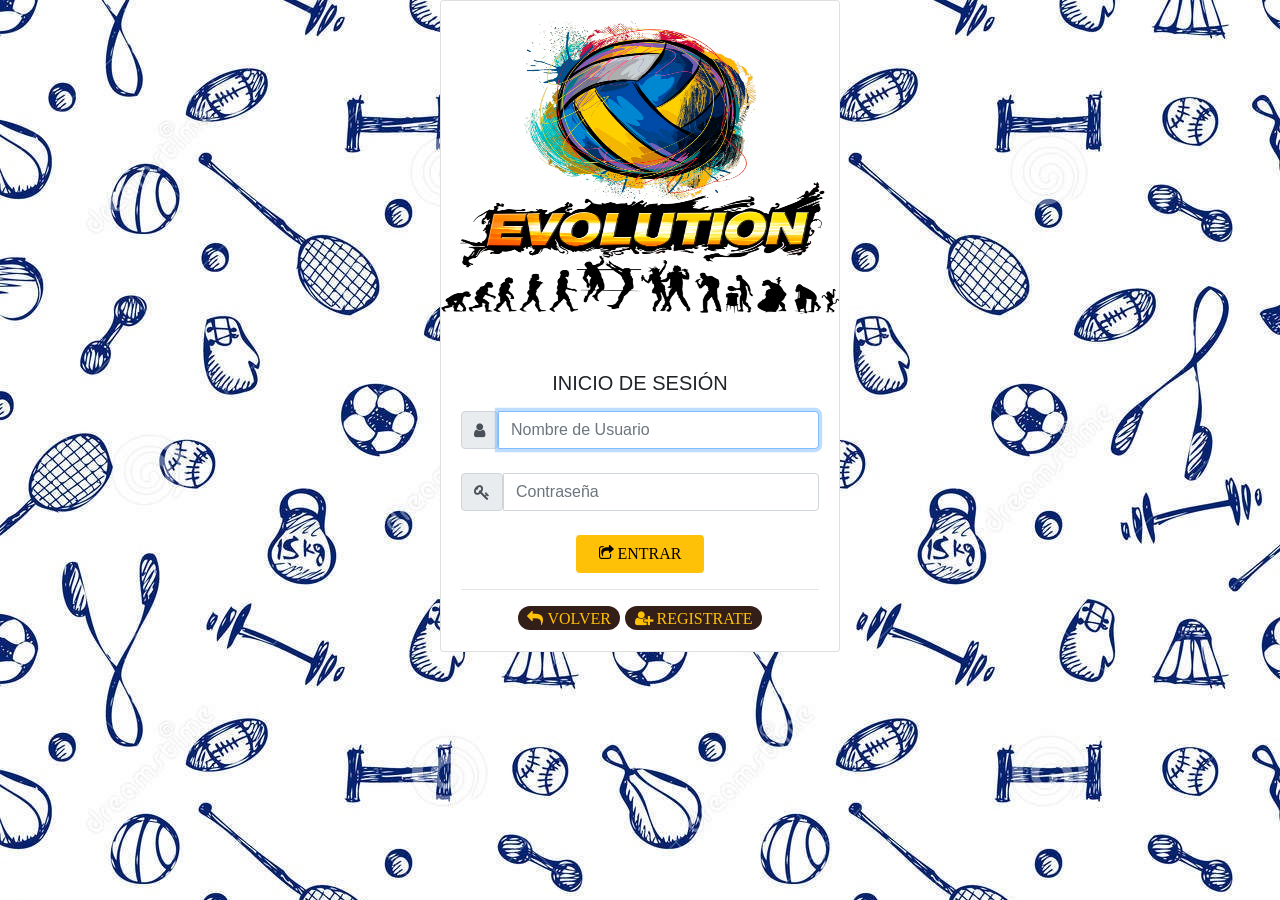
<file: iniciaSesion.html>
<html lang="es">
<head>
    <title> Sistema</title>
    <meta charset="utf-8">
    <meta name="viewport" content="width=device-width, initial-scale=1, shrink-to-fit=no">
    <meta http-equiv="x-ua-compatible" content="ie-edge">
    <!--añadiendo estilos booststrap css-->
    <link rel="stylesheet" type="text/css" href="estilos/vendor/bootstrap/css/bootstrap.min.css">
    <!--añadiendo estilos font- awesome css-->
    <link href="estilos/vendor/font-awesome/css/font-awesome.min.css" rel="stylesheet" type="text/css">
 
</head>

<body background="img/opcion1.jpg">
  <div class="container " align="center">    
    <div class="card" style="width: 25rem;" align="center">
      <img class="card-img-top" src="img/logoInicio.jpg" align="center" width="250" height="350" alt="Card image cap">
      <div class="card-body">
        <h5 class="card-title">INICIO DE SESIÓN</h5>
        <p class="card-text">

          <form name="form" method="post" id="form" action="phplogin/login.php" class="form-horizontal">
            <div class="input-group">
              <span class="input-group-text"><i class="fa fa-user"></i></span>
              <input type="text" class="form-control" id="username" name="username" value="" placeholder="Nombre de Usuario" autofocus="" required="">                                   
            </div>
            <br>  
            <div class="input-group">
              <span class="input-group-text" ><i class="fa fa-key"></i></span>
              <input type="password" class="form-control" id="pasw" name="pasw" placeholder="Contraseña" required="">
            </div>   
            <br>  
            <div class="form-group">
              
              <div class="col-sm-12 controls">
                <button class="btn bg-warning" type="submit" align="center">
                  <span class="badge badge-pill" style="font-size: 1em ">
                    <i class="fa fa-share-square-o"> ENTRAR</i>
                  </span>
                </button>  
              </div>

            </div>
          </form> 

          <hr> 
            <a href="index.php">
              <span class="badge badge-pill text-warning" style="font-size: 1em;background: #341F18;">
                <i class="fa fa-reply"> VOLVER</i>
              </span> 
            </a>
            <a href="modulos/cliente/registro.php">
              <span class="badge badge-pill text-warning" style="font-size: 1em;background: #341F18" >
                <i class="fa fa-user-plus"> REGISTRATE</i>
              </span>
            </a>
      </div>
    </div>
  </div>
</body>
    <!--El orden del script es importante este scrip coloca fa fas principales
    <script src="layouts/estilos/vendor/bootstrap/js/all.js"></script>-->
    <!-- este j query permite el cambio y fa fas diferentes -->
    <script src="estilos/vendor/jquery/jquery.min.js"></script>
    <!-- Script para cambios -->
    <script src="estilos/vendor/bootstrap/js/bootstrap.bundle.min.js"></script>
    <!-- averiguar para que sirve -->
    <script src="estilos/vendor/jquery-easing/jquery.easing.min.js"></script>
    <!-- Script para cambios-->
    <script src="estilos/js/agency.min.js"></script>  
</html>
</file>
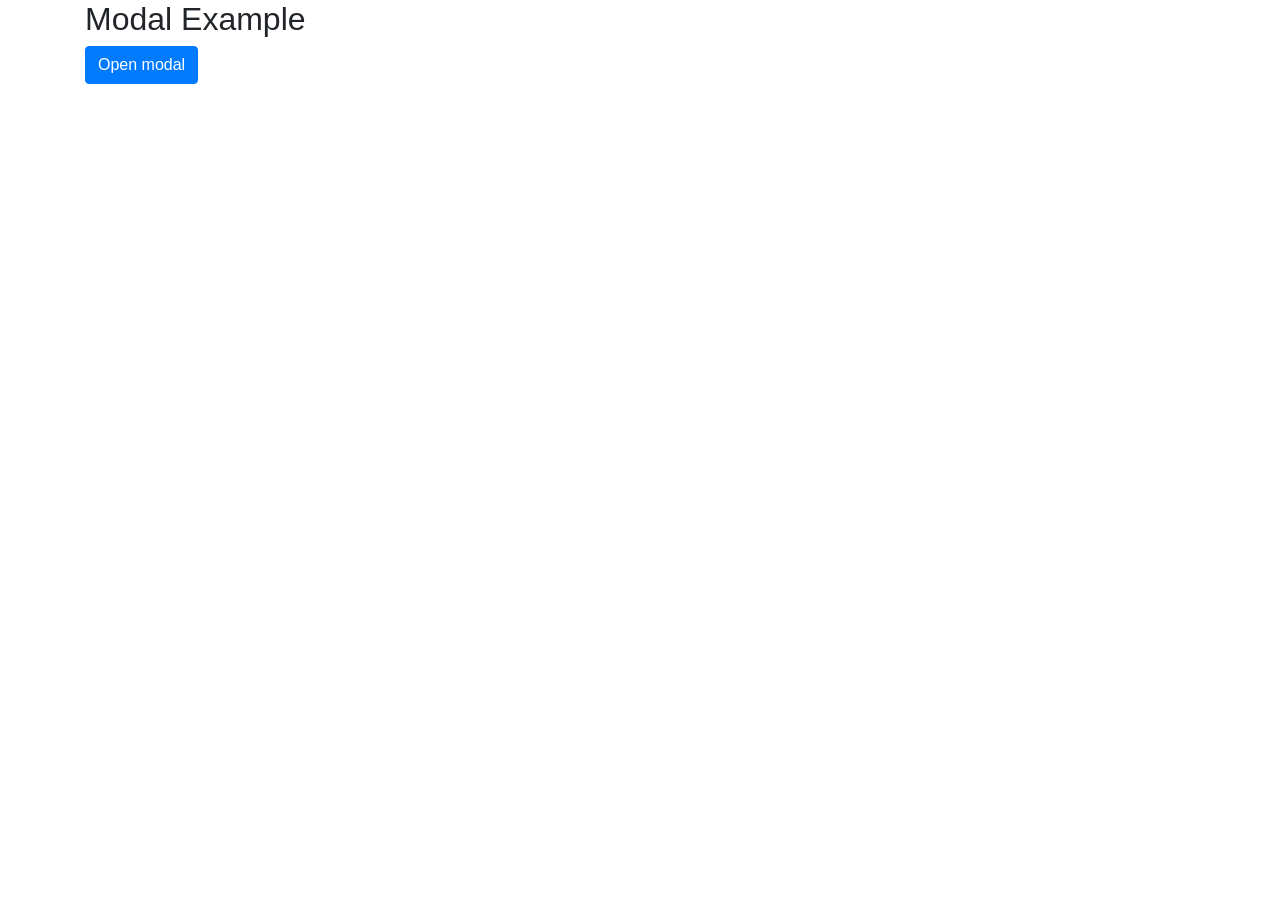
<file: prueba.html>
<!DOCTYPE html>
<html lang="en">
<head>
  <title>Bootstrap Example</title>
  <meta charset="utf-8">
  <meta name="viewport" content="width=device-width, initial-scale=1">
<link href="estilos/vendor/bootstrap/css/bootstrap.min.css" rel="stylesheet" type="text/css">
<script src="estilos/vendor/jquery/jquery.min.js"></script>
    <!-- Script para cambios -->
    <script src="estilos/vendor/bootstrap/js/bootstrap.min.js"></script>
</head>
<body>
<div class="container">
  <h2>Modal Example</h2>
  <!-- Button to Open the Modal -->
  <button type="button" class="btn btn-primary" data-toggle="modal" data-target="#myModal">
    Open modal
  </button>

  <!-- The Modal -->
  <div class="modal" id="myModal">
    <div class="modal-dialog">
      <div class="modal-content">
      
        <!-- Modal Header -->
        <div class="modal-header">
          <h4 class="modal-title">Modal Heading</h4>
          <button type="button" class="close" data-dismiss="modal">&times;</button>
        </div>
        
        <!-- Modal body -->
        <div class="modal-body">
          Modal body..
        </div>
        
        <!-- Modal footer -->
        <div class="modal-footer">
          <button type="button" class="btn btn-danger" data-dismiss="modal">Close</button>
        </div>
        
      </div>
    </div>
  </div>

</body>
</html>
</file>
